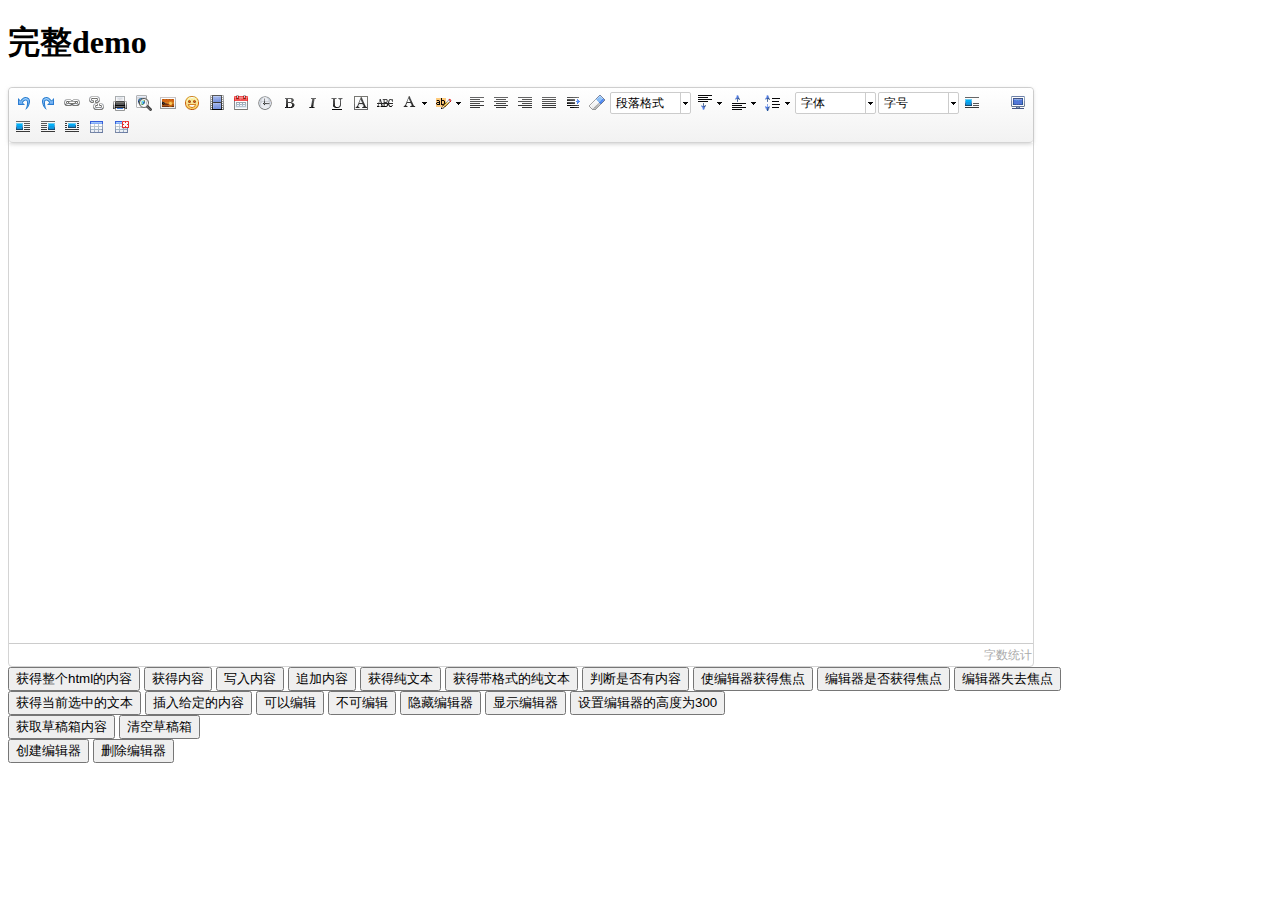
<file: src/main/webapp/plugins/ueditor/index.html>
<!DOCTYPE HTML>
<html>
<head>
    <title>完整demo</title>
    <meta http-equiv="Content-Type" content="text/html;charset=utf-8"/>
    <script type="text/javascript" charset="utf-8" src="ueditor.config.js"></script>
    <script type="text/javascript" charset="utf-8" src="ueditor.all.min.js"> </script>
    <!--建议手动加在语言，避免在ie下有时因为加载语言失败导致编辑器加载失败-->
    <!--这里加载的语言文件会覆盖你在配置项目里添加的语言类型，比如你在配置项目里配置的是英文，这里加载的中文，那最后就是中文-->
    <script type="text/javascript" charset="utf-8" src="lang/zh-cn/zh-cn.js"></script>

    <style type="text/css">
        .clear {
            clear: both;
        }
    </style>
</head>
<body>
<div>
    <h1>完整demo</h1>
    <script id="editor" type="text/plain" style="width:1024px;height:500px;"></script>
</div>
<div id="btns">
    <div>
        <button onclick="getAllHtml()">获得整个html的内容</button>
        <button onclick="getContent()">获得内容</button>
        <button onclick="setContent()">写入内容</button>
        <button onclick="setContent(true)">追加内容</button>
        <button onclick="getContentTxt()">获得纯文本</button>
        <button onclick="getPlainTxt()">获得带格式的纯文本</button>
        <button onclick="hasContent()">判断是否有内容</button>
        <button onclick="setFocus()">使编辑器获得焦点</button>
        <button onmousedown="isFocus(event)">编辑器是否获得焦点</button>
        <button onmousedown="setblur(event)" >编辑器失去焦点</button>

    </div>
    <div>
        <button onclick="getText()">获得当前选中的文本</button>
        <button onclick="insertHtml()">插入给定的内容</button>
        <button id="enable" onclick="setEnabled()">可以编辑</button>
        <button onclick="setDisabled()">不可编辑</button>
        <button onclick=" UE.getEditor('editor').setHide()">隐藏编辑器</button>
        <button onclick=" UE.getEditor('editor').setShow()">显示编辑器</button>
        <button onclick=" UE.getEditor('editor').setHeight(300)">设置编辑器的高度为300</button>
    </div>

    <div>
        <button onclick="getLocalData()" >获取草稿箱内容</button>
        <button onclick="clearLocalData()" >清空草稿箱</button>
    </div>

</div>
<div>
    <button onclick="createEditor()"/>
    创建编辑器</button>
    <button onclick="deleteEditor()"/>
    删除编辑器</button>
</div>

</body>
<script type="text/javascript">

    //实例化编辑器
    //建议使用工厂方法getEditor创建和引用编辑器实例，如果在某个闭包下引用该编辑器，直接调用UE.getEditor('editor')就能拿到相关的实例
    UE.getEditor('editor');


    function isFocus(e){
        alert(UE.getEditor('editor').isFocus());
        UE.dom.domUtils.preventDefault(e)
    }
    function setblur(e){
        UE.getEditor('editor').blur();
        UE.dom.domUtils.preventDefault(e)
    }
    function insertHtml() {
        var value = prompt('插入html代码', '');
        UE.getEditor('editor').execCommand('insertHtml', value)
    }
    function createEditor() {
        enableBtn();
        UE.getEditor('editor');
    }
    function getAllHtml() {
        alert(UE.getEditor('editor').getAllHtml())
    }
    function getContent() {
        var arr = [];
        arr.push("使用editor.getContent()方法可以获得编辑器的内容");
        arr.push("内容为：");
        arr.push(UE.getEditor('editor').getContent());
        alert(arr.join("\n"));
    }
    function getPlainTxt() {
        var arr = [];
        arr.push("使用editor.getPlainTxt()方法可以获得编辑器的带格式的纯文本内容");
        arr.push("内容为：");
        arr.push(UE.getEditor('editor').getPlainTxt());
        alert(arr.join('\n'))
    }
    function setContent(isAppendTo) {
        var arr = [];
        arr.push("使用editor.setContent('欢迎使用ueditor')方法可以设置编辑器的内容");
        UE.getEditor('editor').setContent('欢迎使用ueditor', isAppendTo);
        alert(arr.join("\n"));
    }
    function setDisabled() {
        UE.getEditor('editor').setDisabled('fullscreen');
        disableBtn("enable");
    }

    function setEnabled() {
        UE.getEditor('editor').setEnabled();
        enableBtn();
    }

    function getText() {
        //当你点击按钮时编辑区域已经失去了焦点，如果直接用getText将不会得到内容，所以要在选回来，然后取得内容
        var range = UE.getEditor('editor').selection.getRange();
        range.select();
        var txt = UE.getEditor('editor').selection.getText();
        alert(txt)
    }

    function getContentTxt() {
        var arr = [];
        arr.push("使用editor.getContentTxt()方法可以获得编辑器的纯文本内容");
        arr.push("编辑器的纯文本内容为：");
        arr.push(UE.getEditor('editor').getContentTxt());
        alert(arr.join("\n"));
    }
    function hasContent() {
        var arr = [];
        arr.push("使用editor.hasContents()方法判断编辑器里是否有内容");
        arr.push("判断结果为：");
        arr.push(UE.getEditor('editor').hasContents());
        alert(arr.join("\n"));
    }
    function setFocus() {
        UE.getEditor('editor').focus();
    }
    function deleteEditor() {
        disableBtn();
        UE.getEditor('editor').destroy();
    }
    function disableBtn(str) {
        var div = document.getElementById('btns');
        var btns = domUtils.getElementsByTagName(div, "button");
        for (var i = 0, btn; btn = btns[i++];) {
            if (btn.id == str) {
                domUtils.removeAttributes(btn, ["disabled"]);
            } else {
                btn.setAttribute("disabled", "true");
            }
        }
    }
    function enableBtn() {
        var div = document.getElementById('btns');
        var btns = domUtils.getElementsByTagName(div, "button");
        for (var i = 0, btn; btn = btns[i++];) {
            domUtils.removeAttributes(btn, ["disabled"]);
        }
    }

    function getLocalData () {
        alert(UE.getEditor('editor').execCommand( "getlocaldata" ));
    }

    function clearLocalData () {
        UE.getEditor('editor').execCommand( "clearlocaldata" );
        alert("已清空草稿箱")
    }

</script>
</html>
</file>
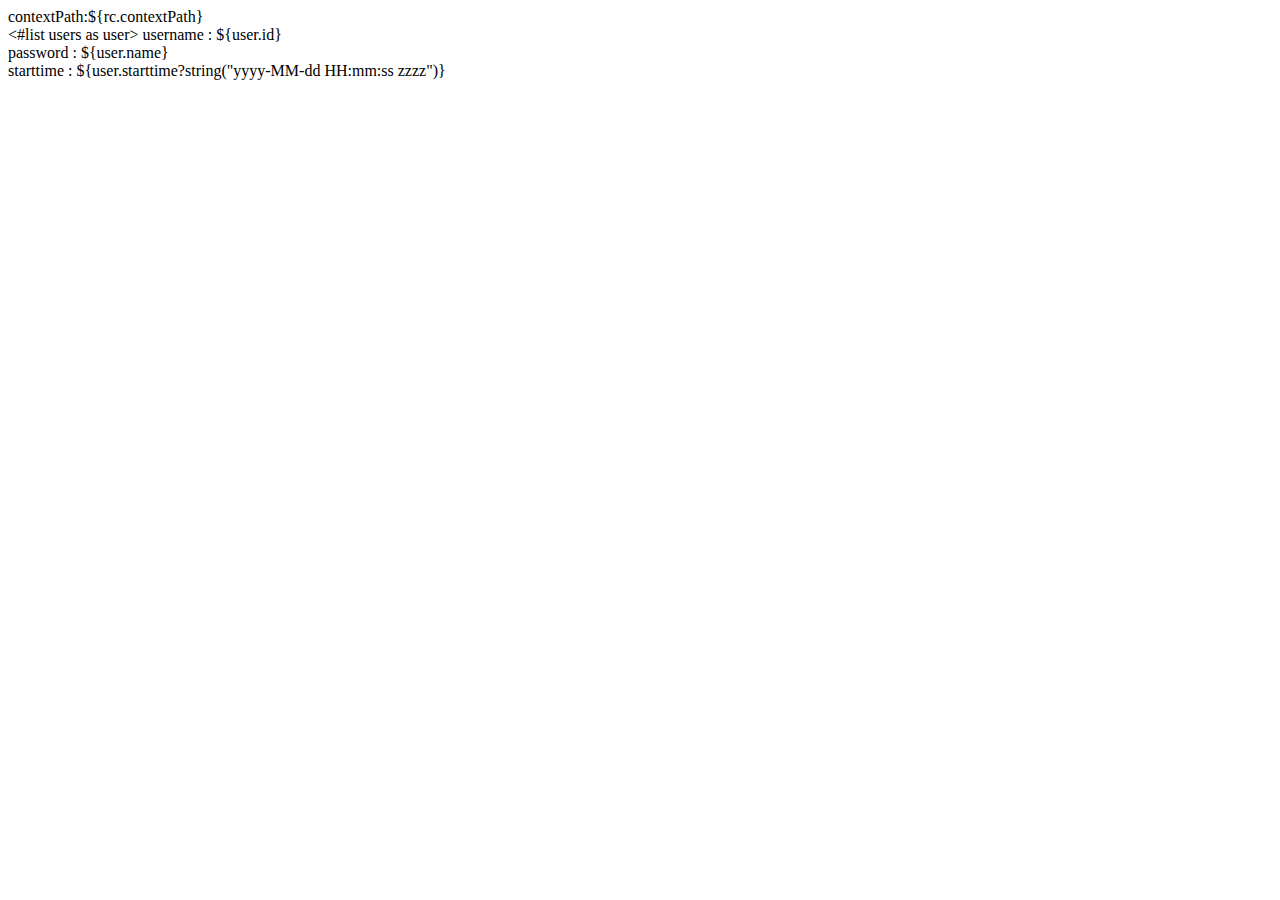
<file: src/main/webapp/WEB-INF/view/index.html>
<!DOCTYPE html PUBLIC "-//W3C//DTD HTML 4.01 Transitional//EN" "http://www.w3.org/TR/html4/loose.dtd">
<html>
<head>
<meta http-equiv="Content-Type" content="text/html; charset=UTF-8">
<title>Insert title here</title>
</head>
<body>
contextPath:${rc.contextPath}<br/>
<#list users as user>
username : ${user.id}<br/>
password : ${user.name}<br/>
starttime : ${user.starttime?string("yyyy-MM-dd HH:mm:ss zzzz")}
</#list>
</body>
</html>
</file>
